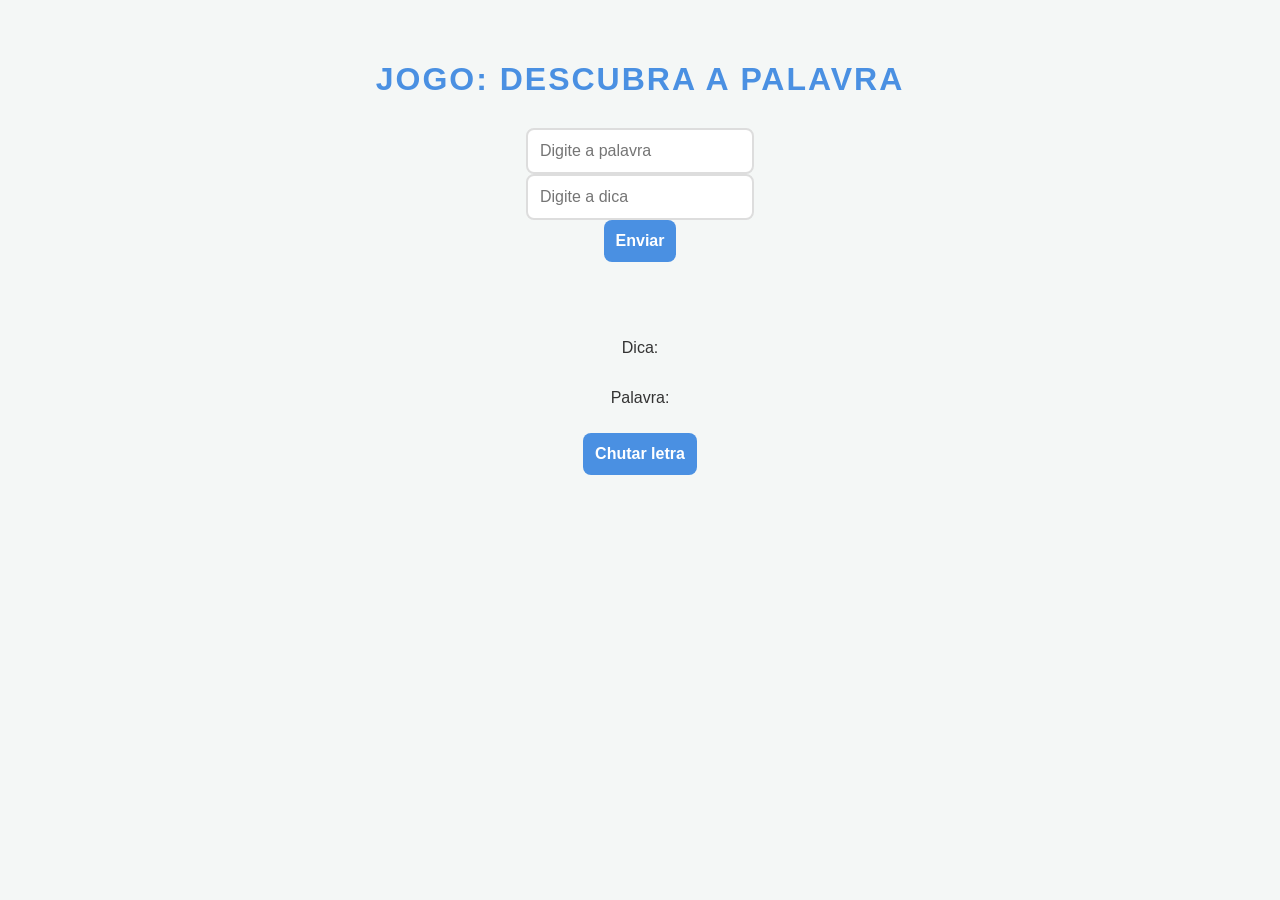
<file: index.html>
<!DOCTYPE html>
<html lang="pt-br">
<head>
  <meta charset="UTF-8">
  <title>Descubra a Palavra</title>
  <link rel="stylesheet" href="style.css">
</head>
<body>

  <h1>Jogo: Descubra a Palavra</h1>

  <!-- Jogador 1 -->
  <input type="password" id="palavra" placeholder="Digite a palavra">
  <input type="text" id="dica" placeholder="Digite a dica">
  <button onclick="iniciarJogo()">Enviar</button>

  <hr>

  <p>Dica: <span id="mostrarDica"></span></p>
  <p>Palavra: <span id="mostrarPalavra"></span></p>

  <!-- Jogador 2 -->
  <button onclick="chutarLetra()">Chutar letra</button>

  <script>

    let palavraSecreta = "";
    let palavraOculta = "";

    function iniciarJogo() {
      // 1. Pegar valor da palavra e dica
      // DICA: use .value

        palavraSecreta = document.getElementById('palavra').value
        var dica = document.getElementById('dica').value
        
      // 2. Converter para minúsculo
      // DICA: use toLowerCase()

        var dicaMinuscula = dica.toLowerCase()
        palavraSecreta = palavraSecreta.toLowerCase()

      // 3. Criar os traços (_ _ _)
      // DICA: use repeat() ou loop

        palavraOculta = palavraSecreta.replace(/[^ ]/g, "_")

      // 4. Mostrar dica na tela

        document.getElementById('mostrarDica').innerHTML = dicaMinuscula

      // 5. Mostrar palavra oculta na tela

        document.getElementById('mostrarPalavra').innerHTML = palavraOculta

    }

    function chutarLetra() {
      // 1. Pedir uma letra com prompt

        var letraChute = prompt("Escolha uma letra para fazer seu chute!")

      // 2. Converter para minúsculo

        var letraMinuscula = letraChute.toLowerCase()

      // 3. Verificar se a letra existe
      // DICA: use includes()

        var confirmação = palavraSecreta.includes(letraMinuscula)

      // 4. Se existir:
      // substituir os "_" pela letra correta
      // DICA: pode usar replace() ou loop

        if(confirmação){
            let novaPalavraOculta = "";

            // Loop simples: vamos construir a palavra de novo letra por letra
            for (let i = 0; i < palavraSecreta.length; i++) {
                if (palavraSecreta[i] === letraMinuscula) {
                    // Se a letra daquela posição for a que eu chutei, eu coloco ela
                    novaPalavraOculta += letraMinuscula;
                } else {
                    // Se não for, eu mantenho o que já estava lá (seja _ ou outra letra já descoberta)
                    novaPalavraOculta += palavraOculta[i];
                }
            }
            
            palavraOculta = novaPalavraOculta;
        }else{

            alert("Essa letra não está na palavra!")

        }

      

      // 5. Atualizar a palavra na tela

      document.getElementById('mostrarPalavra').innerHTML = palavraOculta

    }

  </script>

</body>
</html>
</file>
<file: style.css>
/* Estilos Gerais */
    :root {
      --primary-color: #4a90e2;
      --secondary-color: #f39c12;
      --bg-color: #f4f7f6;
      --text-color: #333;
      --white: #ffffff;
    }

    body {
      font-family: 'Segoe UI', Tahoma, Geneva, Verdana, sans-serif;
      background-color: var(--bg-color);
      color: var(--text-color);
      display: flex;
      flex-direction: column;
      align-items: center;
      padding: 40px 20px;
      margin: 0;
    }

    h1 {
      color: var(--primary-color);
      margin-bottom: 30px;
      text-transform: uppercase;
      letter-spacing: 2px;
    }

    /* Container Principal */
    .container {
      background-color: var(--white);
      padding: 30px;
      border-radius: 15px;
      box-shadow: 0 10px 25px rgba(0,0,0,0.1);
      width: 100%;
      max-width: 500px;
      text-align: center;
    }

    /* Inputs e Botões */
    .setup-section, .game-section {
      display: flex;
      flex-direction: column;
      gap: 15px;
      margin-bottom: 20px;
    }

    input {
      padding: 12px;
      border: 2px solid #ddd;
      border-radius: 8px;
      font-size: 16px;
      transition: border-color 0.3s;
    }

    input:focus {
      outline: none;
      border-color: var(--primary-color);
    }

    button {
      padding: 12px;
      background-color: var(--primary-color);
      color: white;
      border: none;
      border-radius: 8px;
      font-size: 16px;
      font-weight: bold;
      cursor: pointer;
      transition: transform 0.2s, background-color 0.3s;
    }

    button:hover {
      background-color: #357abd;
      transform: translateY(-2px);
    }

    button:active {
      transform: translateY(0);
    }

    hr {
      border: 0;
      height: 1px;
      background: #eee;
      margin: 30px 0;
    }

    /* Área do Jogo */
    .info-box {
      background-color: #f9f9f9;
      padding: 20px;
      border-radius: 10px;
      margin-bottom: 20px;
    }

    #mostrarDica {
      font-weight: bold;
      color: var(--secondary-color);
    }

    #mostrarPalavra {
      display: block;
      font-family: 'Courier New', Courier, monospace;
      font-size: 32px;
      letter-spacing: 8px;
      margin-top: 10px;
      color: var(--primary-color);
      font-weight: bold;
      word-break: break-all;
    }

    .btn-chute {
      background-color: var(--secondary-color);
    }

    .btn-chute:hover {
      background-color: #e67e22;
    }
</file>
